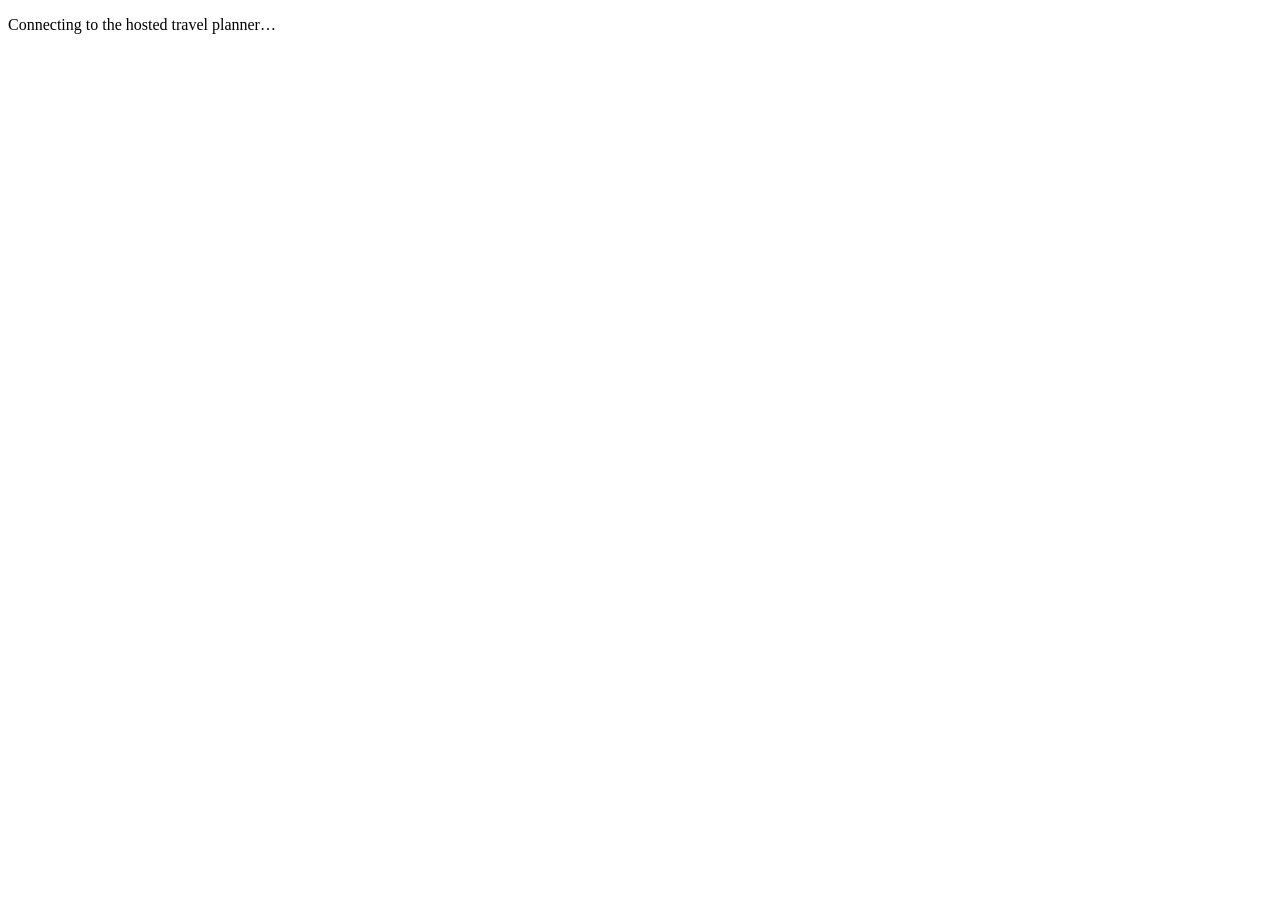
<file: netlify-proxy/index.html>
<!doctype html>
<html lang="en">
<head><meta charset="utf-8"><meta name="robots" content="noindex"><title>Travel planner proxy</title></head>
<body><p>Connecting to the hosted travel planner…</p></body>
</html>
</file>
